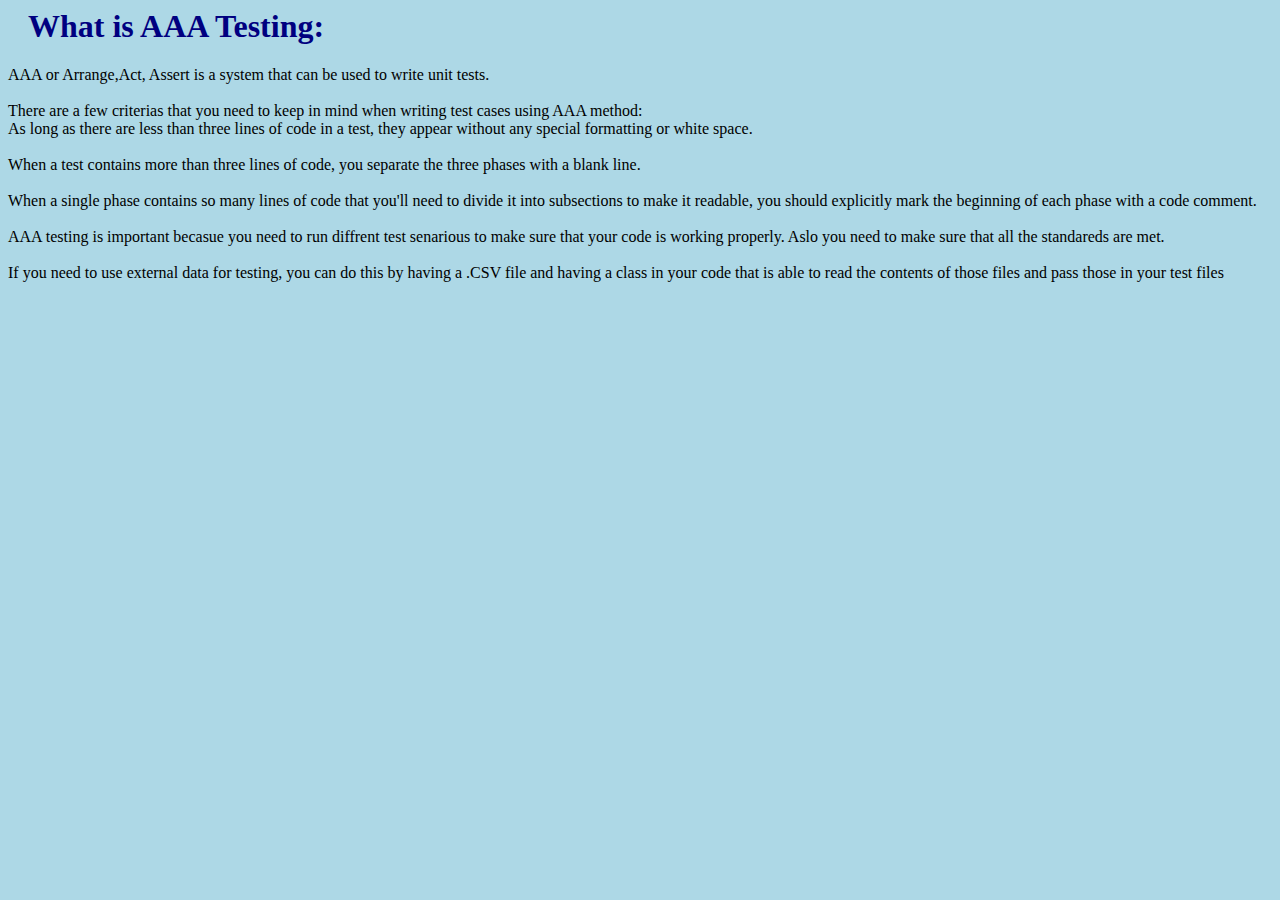
<file: AAA_Testing With Python.html>
<html lang="en">
<head>
    <meta charset="UTF-8">
    <meta http-equiv="X-UA-Compatible" content="IE=edge">
    <meta name="viewport" content="width=device-width, initial-scale=1.0">
    <title>AAA Testing</title>
     <link rel="stylesheet" href="css.css">
</head>
<body>

    <h1>What is AAA Testing: </h1>

    AAA or Arrange,Act, Assert is a system that can be used to write unit tests.<br><br> 
    
    There are a few criterias that you need to keep in mind when writing test cases using AAA method: <br> 

    As long as there are less than three lines of code in a test, they appear without any special formatting or white space.<br><br>
 
    When a test contains more than three lines of code, you separate the three phases with a blank line.<br><br> 
 
    When a single phase contains so many lines of code that you'll need to divide it into subsections to make it readable, you should explicitly mark the beginning of each phase with a code comment. <br> <br> 

    AAA testing is important becasue you need to run diffrent test senarious to make sure that your code is working properly. Aslo you need to make sure that all the standareds are met. <br><br>

    If you need to use external data for testing, you can do this by having a .CSV file and having a class in your code that is able to read the contents of those files and pass those in your test files <br> <br> 

    
    



</body>
</html>
</file>
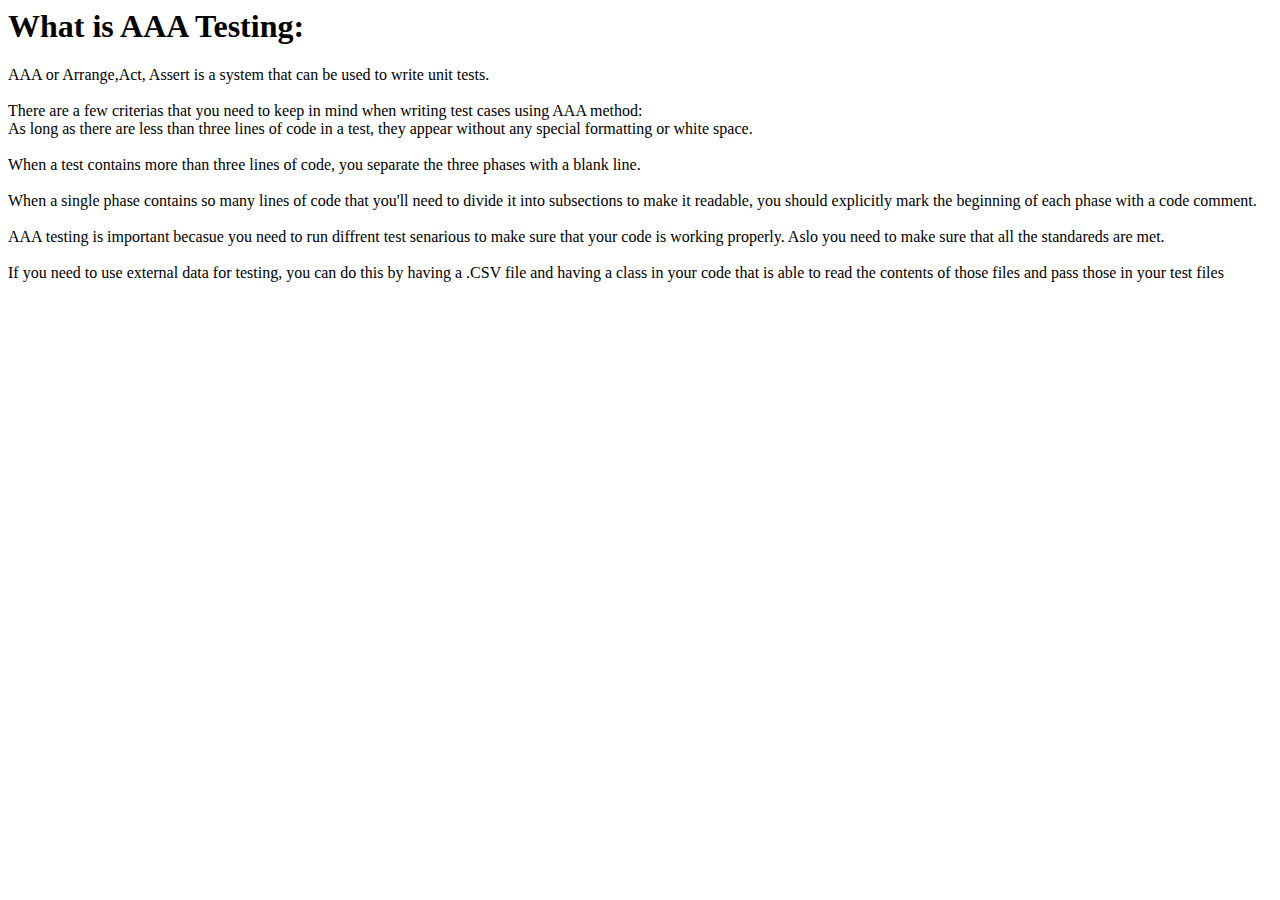
<file: AAA_Testing.html>
<html lang="en">
<head>
    <meta charset="UTF-8">
    <meta http-equiv="X-UA-Compatible" content="IE=edge">
    <meta name="viewport" content="width=device-width, initial-scale=1.0">
    <title>AAA Testing</title>
</head>
<body>
    <h1>What is AAA Testing: </h1>

    AAA or Arrange,Act, Assert is a system that can be used to write unit tests.<br><br> 
    
    There are a few criterias that you need to keep in mind when writing test cases using AAA method: <br> 

    As long as there are less than three lines of code in a test, they appear without any special formatting or white space.<br><br>
 
    When a test contains more than three lines of code, you separate the three phases with a blank line.<br><br> 
 
    When a single phase contains so many lines of code that you'll need to divide it into subsections to make it readable, you should explicitly mark the beginning of each phase with a code comment. <br> <br> 

    AAA testing is important becasue you need to run diffrent test senarious to make sure that your code is working properly. Aslo you need to make sure that all the standareds are met. <br><br>

    If you need to use external data for testing, you can do this by having a .CSV file and having a class in your code that is able to read the contents of those files and pass those in your test files <br> <br> 

    
    



</body>
</html>
</file>
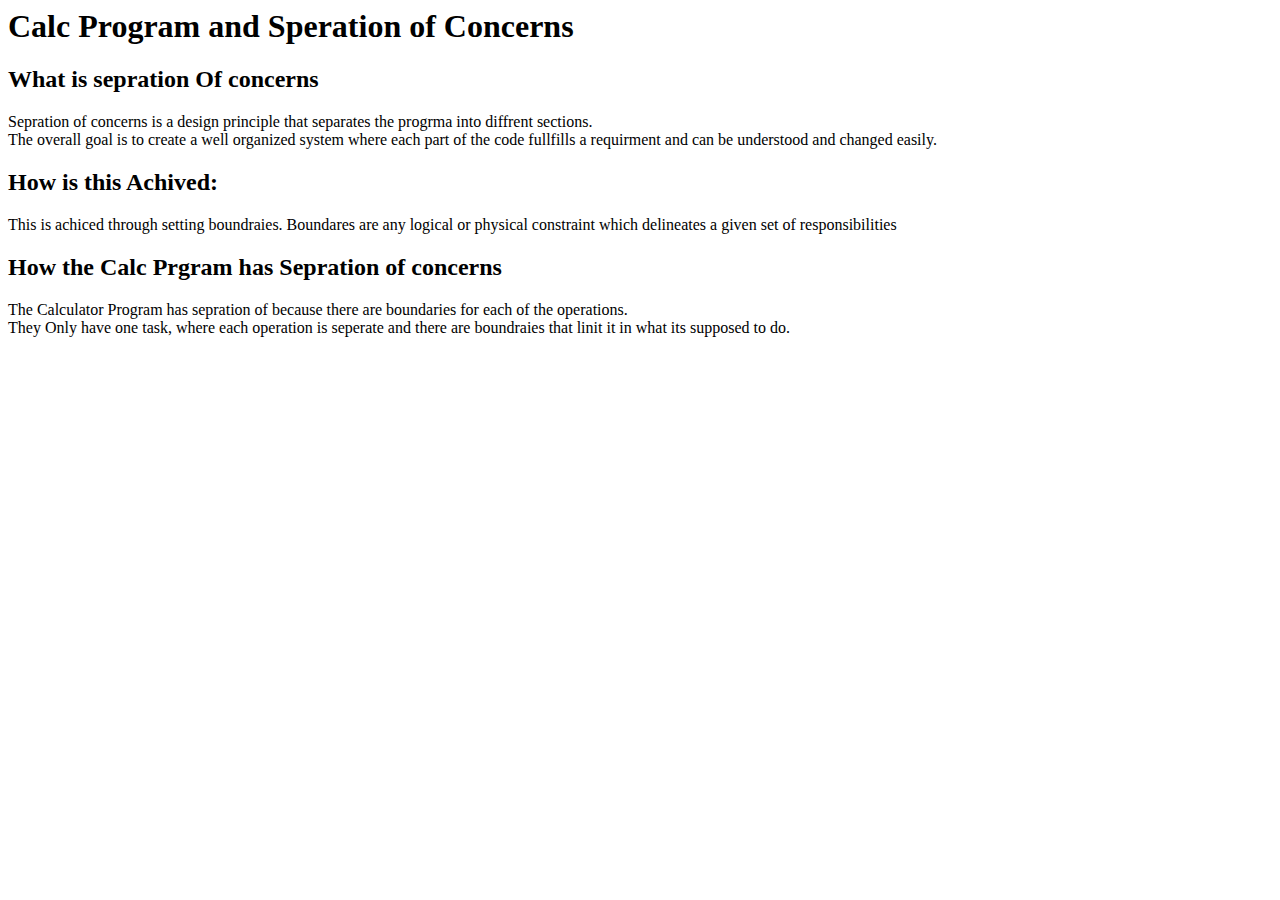
<file: Calc_Artical.html>
<html lang="en">
<head>
    <meta charset="UTF-8">
    <meta http-equiv="X-UA-Compatible" content="IE=edge">
    <meta name="viewport" content="width=device-width, initial-scale=1.0">
    <title>Calc and OOP</title>
</head>
<body>
    
<h1>Calc Program and Speration of Concerns</h1>

<h2>What is sepration Of concerns</h2>

Sepration of concerns is a design principle that separates the progrma into diffrent sections. <br>
The overall goal is to create a well organized system where each part of the code fullfills a requirment and can be understood and changed easily.<br> 

<h2>How is this Achived: </h2>
This is achiced through setting boundraies. Boundares are any logical or physical constraint which delineates a given set of responsibilities<br> 


<h2>How the Calc Prgram has Sepration of concerns</h2>

The Calculator Program has sepration of because there are boundaries for each of the operations.  <br>
They Only have one task, where each operation is seperate and there are boundraies that linit it in what its supposed to do. <br><br>   



</body>
</html>
</file>
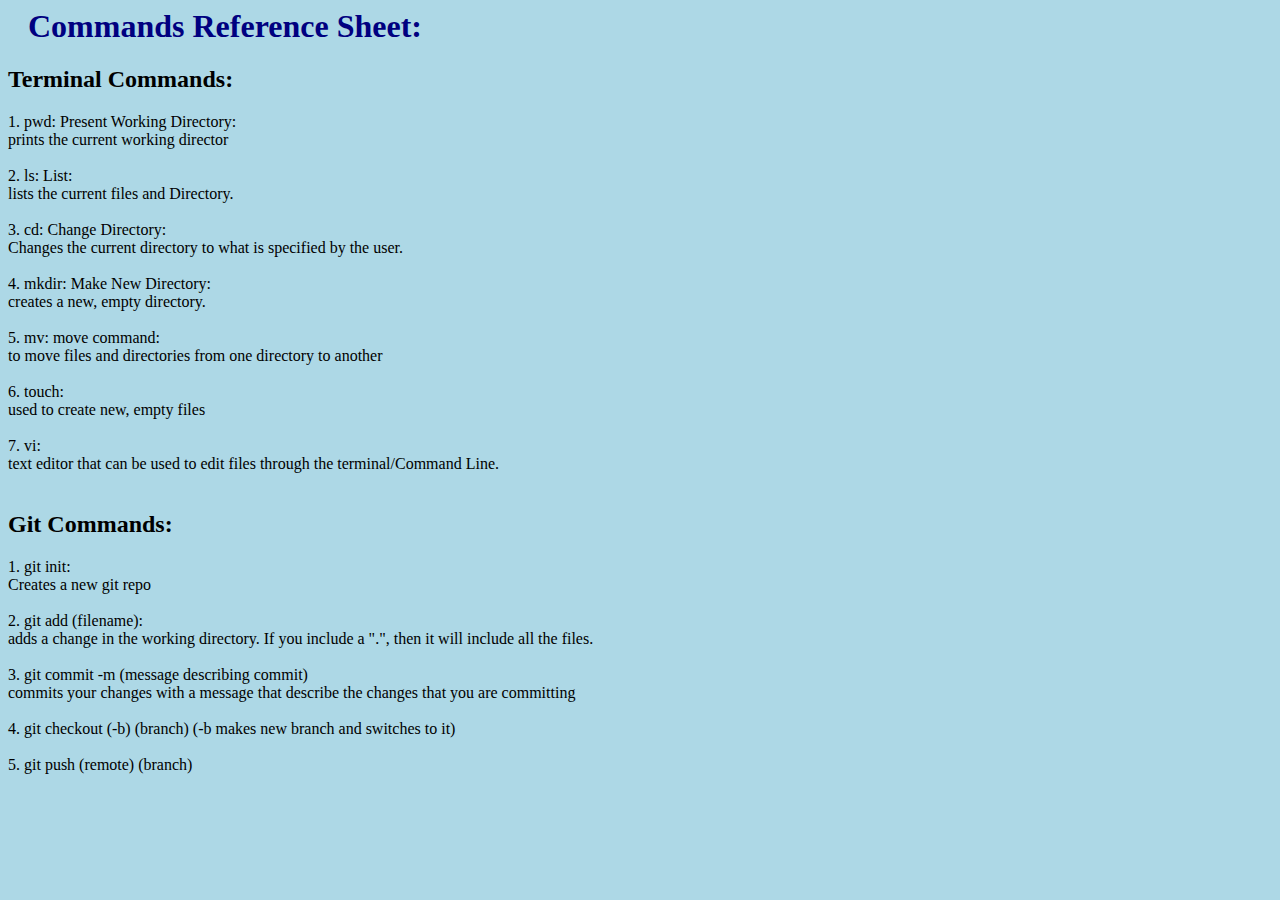
<file: gitCMD.html>
<html lang="en">
<head>
     <link rel="stylesheet" href="css.css">
    <meta charset="UTF-8">
    <meta http-equiv="X-UA-Compatible" content="IE=edge">
    <meta name="viewport" content="width=device-width, initial-scale=1.0">
    <title>Document</title>
</head>
<body>
    <h1> Commands Reference Sheet: </h1>


        <h2> Terminal Commands: </h2>

        1. pwd: Present Working Directory: <br>
        prints the current working director<br>
        <br>

        2. ls: List: <br>
        lists the current files and Directory. <br>
        <br>

        3. cd: Change Directory: <br>
        Changes the current directory to what is specified by the user. <br>
        <br>

        4. mkdir: Make New Directory: <br>
        creates a new, empty directory. <br>
        <br>

        5. mv: move command: <br>
        to move files and directories from one directory to another <br>
        <br>

        6. touch: <br>
        used to create new, empty files <br>
        <br>

        7. vi: <br>
        text editor that can be used to edit files through the terminal/Command Line. <br>
        <br>

        <h2> Git Commands:</h2>
        1. git init:<br>
        Creates a new git repo <br>
        <br>
        2. git add (filename): <br>
        adds a change in the working directory. If you include a ".", then it will include all the files. <br>
        <br>

        3. git commit -m (message describing commit)<br>
        commits your changes with a message that describe the changes that you are committing <br>
        <br>

        4. git checkout (-b) (branch) (-b makes new branch and switches to it)<br>
        <br>

        5. git push (remote) (branch) <br>
        <br>
</body>
</html>
</file>
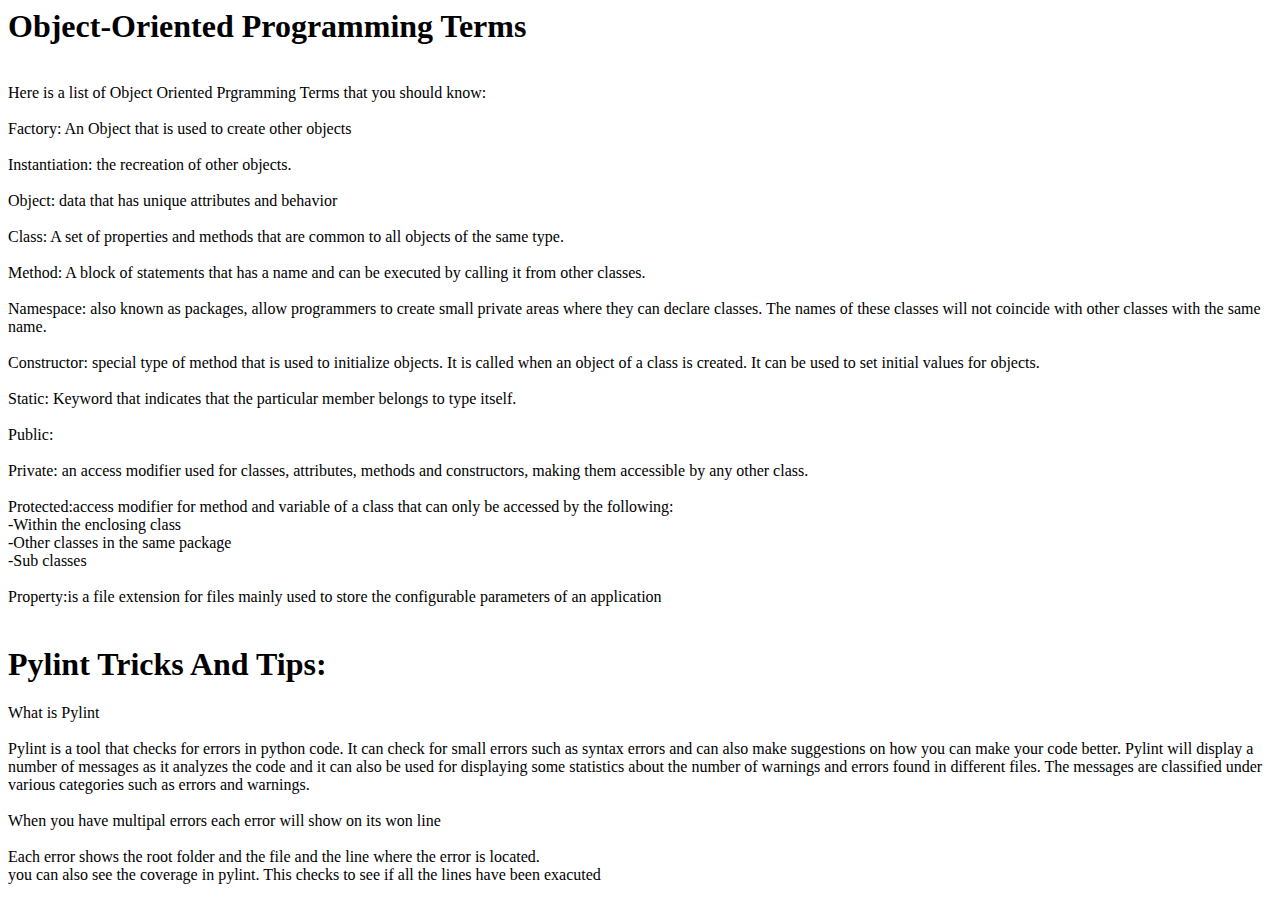
<file: OOP Tricks_And_Tips.html>
<html lang="en">
<head>
    <meta charset="UTF-8">
    <meta http-equiv="X-UA-Compatible" content="IE=edge">
    <meta name="viewport" content="width=device-width, initial-scale=1.0">

    <title>OOP Terms</title>
</head>
<body>
    <h1>Object-Oriented Programming Terms</h1><br>

    Here is a list of Object Oriented Prgramming Terms that you should know: <br><br> 

Factory: An Object that is used to create other objects <br> <br>

Instantiation: the recreation of other objects. <br> <br>

Object: data that has unique attributes and behavior <br><br>

Class:  A set of properties and methods that are common to all objects of the same type.<br><br>

Method: A block of statements that has a name and can be executed by calling it from other classes. <br> <br> 
  
Namespace: also known as packages, allow programmers to create small private areas where they can declare classes. The names of these classes will not coincide with other classes with the same name. <br><br>

Constructor: special type of method that is used to initialize objects. It is called when an object of a class is created. It can be used to set initial values for objects. <br><br>

Static: Keyword that indicates that the particular member belongs to type itself. <br><br>

Public:<br><br>

Private: an access modifier used for classes, attributes, methods and constructors, making them accessible by any other class.<br><br>

Protected:access modifier for method and variable of a class that can only be accessed by the following: <br> 
    -Within the enclosing class <br>
    -Other classes in the same package <br>
    -Sub classes <br>
<br> 
Property:is a file extension for files mainly used to store the configurable parameters of an application <br><br>

<h1> Pylint Tricks And Tips: </h1>

What is Pylint <br><br> 
Pylint is a tool that checks for errors in python code. It can check for small errors such as syntax errors and can also  make suggestions on how you can make your code better. Pylint will display a number of messages as it analyzes the code and it can also be used for displaying some statistics about the number of warnings and errors found in different files. The messages are classified under various categories such as errors and warnings. <br><br>


When you have multipal errors each error will show on its won line <br> <br>

 Each error shows the root folder and the file and the line where the error is located.<br><ibr> 

 you can also see the coverage in pylint. This checks to see if all the lines have been exacuted <br><br>






    
</body>
</html>
</file>
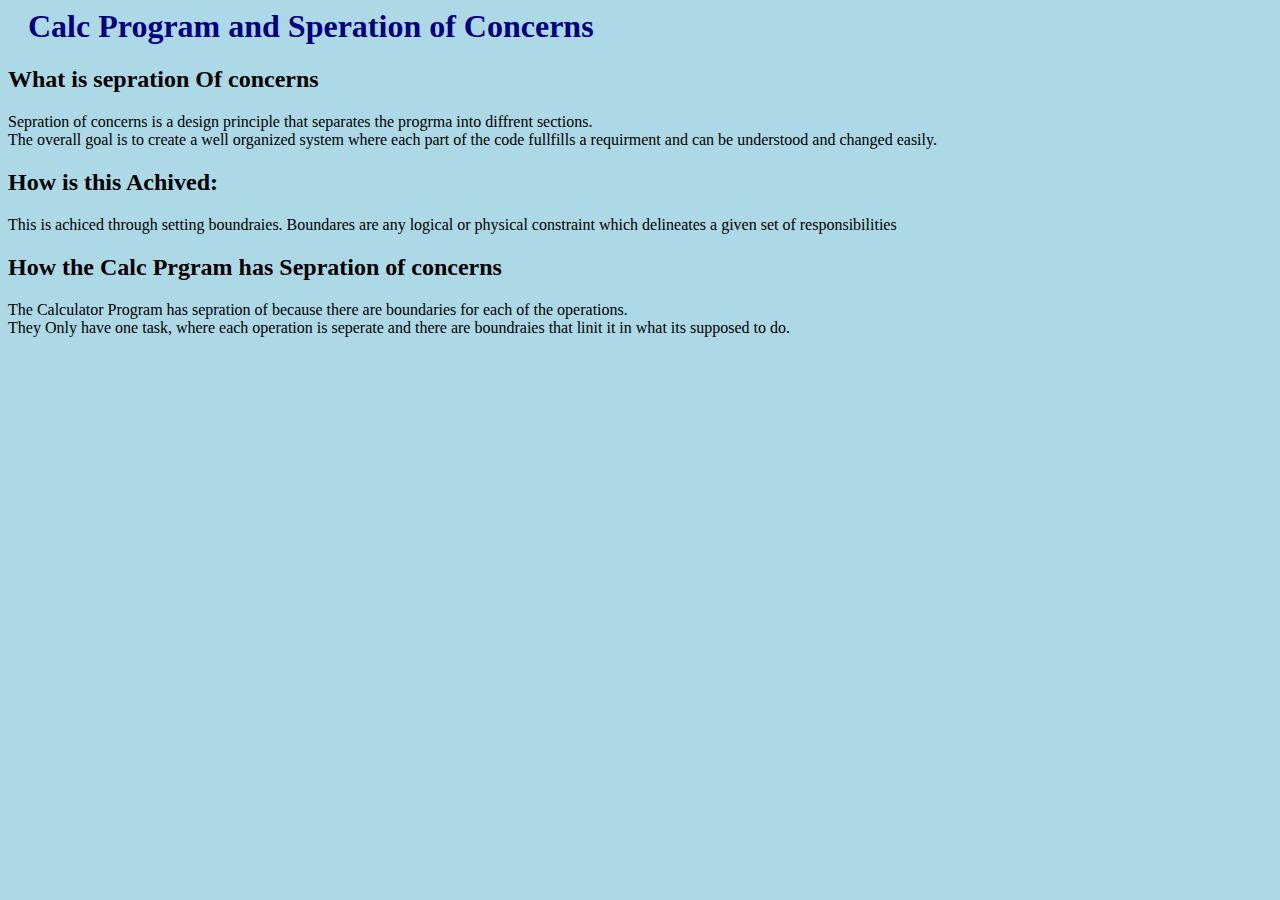
<file: Own Topic.html>
<html lang="en">
<head>
     <link rel="stylesheet" href="css.css">
    <meta charset="UTF-8">
    <meta http-equiv="X-UA-Compatible" content="IE=edge">
    <meta name="viewport" content="width=device-width, initial-scale=1.0">
    <title>Calc and OOP</title>
</head>
<body>
    
<h1>Calc Program and Speration of Concerns</h1>

<h2>What is sepration Of concerns</h2>

Sepration of concerns is a design principle that separates the progrma into diffrent sections. <br>
The overall goal is to create a well organized system where each part of the code fullfills a requirment and can be understood and changed easily.<br> 

<h2>How is this Achived: </h2>
This is achiced through setting boundraies. Boundares are any logical or physical constraint which delineates a given set of responsibilities<br> 


<h2>How the Calc Prgram has Sepration of concerns</h2>

The Calculator Program has sepration of because there are boundaries for each of the operations.  <br>
They Only have one task, where each operation is seperate and there are boundraies that linit it in what its supposed to do. <br><br>   



</body>
</html>
</file>
<file: css.css>
body {
  background-color: lightblue;
}
h1 {
  color: navy;
  margin-left: 20px;
}

.button {
  background-color: #4CAF50;
  border: none;
  color: white;
  padding: 15px 32px;
  text-align: center;
  text-decoration: none;
  display: inline-block;
  font-size: 16px;
}
</file>
